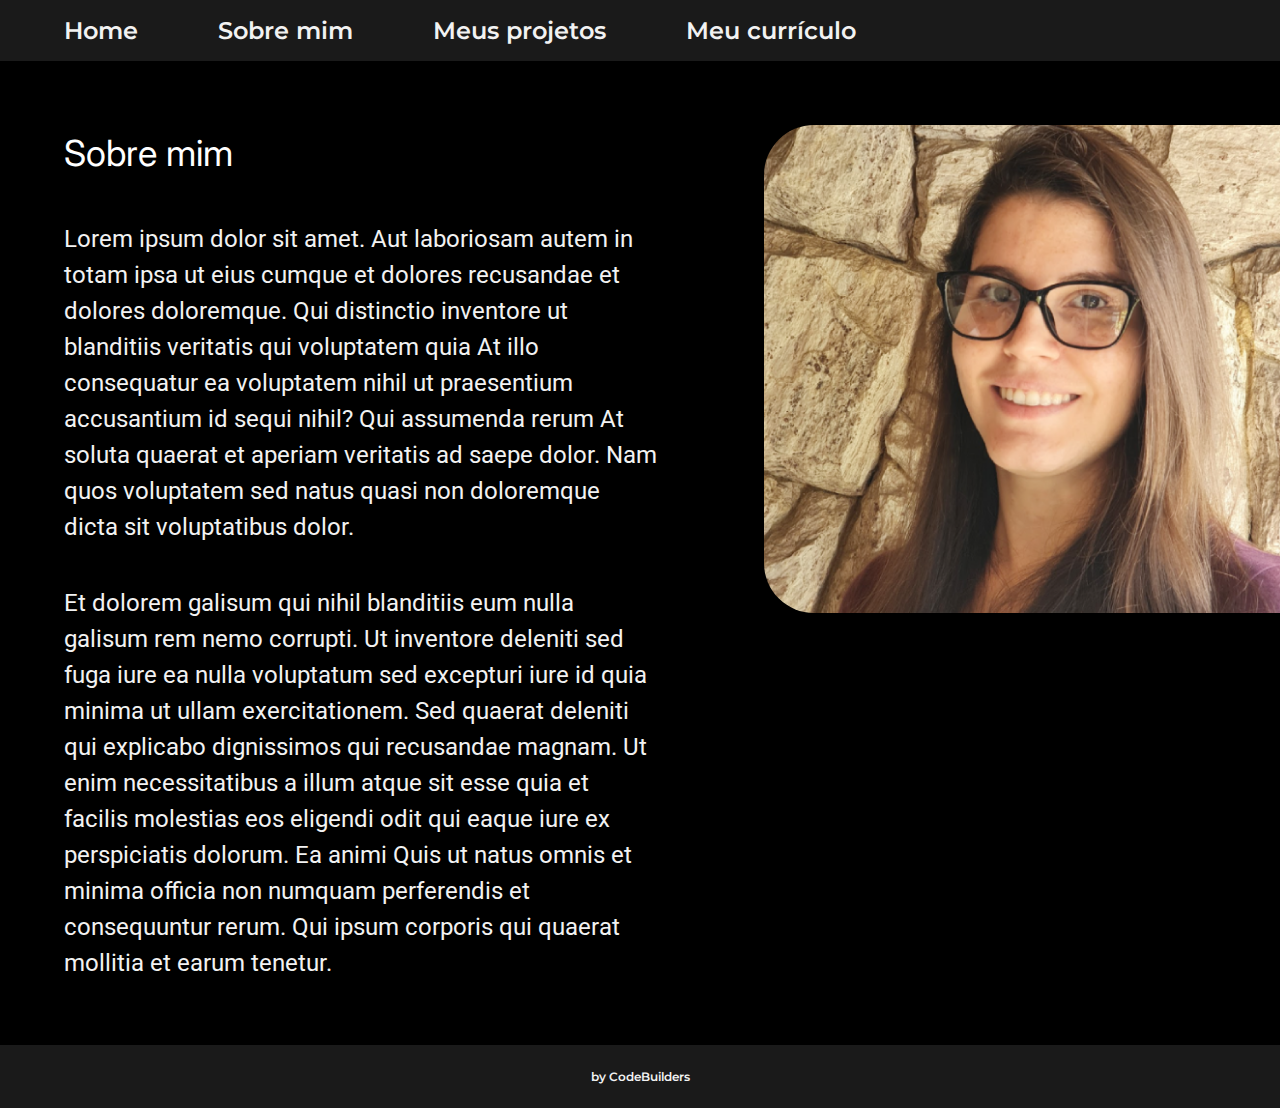
<file: about.html>
<!DOCTYPE html>
<html lang="en">
<head>
  <meta charset="UTF-8">
  <meta name="viewport" content="width=device-width, initial-scale=1.0">
  <link rel="stylesheet" href="/styles/styles.css">
  <link rel="stylesheet" href="/styles/about-style.css">
  <title>Sobre</title>
</head>
<body>
  <header class="header">
    <nav class="menu">
      <a class="items" href="index.html">Home</a>
      <a class="items" href="about.html">Sobre mim</a>
      <a class="items" href="projects.html">Meus projetos</a>
      <a class="items" href="#">Meu currículo</a>
    </nav>
  </header>
  <main class="presentation">
    <div class="about-me">
      <h1 class="about-title">Sobre mim</h1>
      <p class="about-text">Lorem ipsum dolor sit amet. Aut laboriosam autem in totam ipsa ut eius cumque et dolores recusandae et dolores doloremque. Qui distinctio inventore ut blanditiis veritatis qui voluptatem quia At illo consequatur ea voluptatem nihil ut praesentium accusantium id sequi nihil?
        Qui assumenda rerum At soluta quaerat et aperiam veritatis ad saepe dolor. Nam quos voluptatem sed natus quasi non doloremque dicta sit voluptatibus dolor.</p>
      <p class="about-text">Et dolorem galisum qui nihil blanditiis eum nulla galisum rem nemo corrupti. Ut inventore deleniti sed fuga iure ea nulla voluptatum sed excepturi iure id quia minima ut ullam exercitationem.
        Sed quaerat deleniti qui explicabo dignissimos qui recusandae magnam. Ut enim necessitatibus a illum atque sit esse quia et facilis molestias eos eligendi odit qui eaque iure ex perspiciatis dolorum. Ea animi Quis ut natus omnis et minima officia non numquam perferendis et consequuntur rerum. Qui ipsum corporis qui quaerat mollitia et earum tenetur.</p>
    </div>
    <div class="about-image">
      <img class="my-image" src="/assets/isis.png" alt="Foto da Isis Fraga">
    </div>
  </main>
  <footer class="footer">
    <p class="footer-text">by CodeBuilders</p>
  </footer>
</body>
</html>
</file>
<file: styles/styles.css>
@import url('https://fonts.googleapis.com/css2?family=Inter:wght@400;700&family=Montserrat:wght@600&family=Roboto:ital,wght@0,100;0,400;0,900;1,900&display=swap');

:root {
  --primary-color: #000000;
  --secondary-color: rgba(255, 255, 255, 0.10);
  --distak-color: #21D87D;
  --primary-text-color: #F2F2F2;
  --color-hover: #040E1D;

  --primary-font: 'Roboto', sans-serif;
  --secondary-font: 'Montserrat', sans-serif;

  /* exemplos de outras possíveis variáveis */
  /* --font-weight-normal: 400; */
  /* --font-weight-bold: 600; */

  /* --font-size-regular: 24px;  */
  /* --font-size-small: 16px; */
}

* {
  margin: 0;
  padding: 0;
}
/* este código com * serve para resetar o css de todos os elementos */

body {
  height: 100vh;
  box-sizing: border-box;
  background-color: var(--primary-color);
  color: var(--primary-text-color);
  font-family: var(--primary-font);
  display: flex;
  flex-direction: column;
}

.header {
  background: var(--secondary-color);
  padding: 16px 5%;
}

.menu {
  display: flex;
  gap: 80px;
}

.items {
  color: var(--primary-text-color);
  font-family: var(--secondary-font);
  font-size: 1.5rem;
  font-style: normal;
  font-weight: 600;
  line-height: normal;
  text-decoration: none;
  display: flex;

  &:focus {
    color: var(--distak-color);
  }
}

.presentation {
  width: 100%;
  flex:1;
  margin: 5%;
  display: flex;
  align-items: center;
  justify-content: space-between;
}

.content {
  width: 100%;
  max-width: 610px;
  display: flex;
  flex-direction: column;
  align-items: flex-start;
  gap: 40px;
}

.title {
  font-family: 'Inter', sans-serif;
  font-size: 2.25rem;
  font-style: normal;
  font-weight: 400;
  line-height: 56px;
}

.distak-title {
  color: var(--distak-color);
  font-weight: 400;
}

.main-text {
  font-size: 1.5rem;
  font-style: normal;
  font-weight: 400;
  line-height: 36px;
}
.subtitle {
  width: 100%;
  text-align: center;
}
.social {
  width: 100%;
  display: flex;
  justify-content: space-between;
}

@keyframes pulseButton {
	0% {
		animation-timing-function: ease-out;
		transform: scale(1);
		transform-origin: center center;
	}

	10% {
		animation-timing-function: ease-in;
		transform: scale(0.91);
	}

	17% {
		animation-timing-function: ease-out;
		transform: scale(0.98);
	}

	33% {
		animation-timing-function: ease-in;
		transform: scale(0.87);
	}

	45% {
		animation-timing-function: ease-out;
		transform: scale(1);
	}
}

.social-buttons {
  display: flex;
  flex-direction: column;
  gap: 32px;
  width: 100%;
}

.social-button {
  display: flex;
  align-items: center;
  justify-content: center;
  gap: 16px;
  color: var(--primary-text-color);
  width: 100%;
  max-width: 250px;
  padding: 20px 0;
  border: 2px solid;
  border-color: var(--distak-color);
  border-radius: 16px;
  text-align: center;
  font-size: 1.5rem;
  font-style: normal;
  font-weight: 400;
  line-height: 36px;
  text-decoration:none;

  &:hover {
    background-color: var(--color-hover);
  }
}

.social-image {
  width: 24px;
  height: 24px;
}

.animation-button {
  animation: pulseButton 2s ease 0s infinite normal forwards;
}

.image-box {
  width: 500px;
  height: 500px;
  border-radius: 100%;
  overflow: hidden;
}
.image {
  width: 500px;
  height: auto;
  position: relative;
  bottom: 120px;
}

.footer {
  background: var(--secondary-color);
  display: flex;
  justify-content: center;
}

.footer-text {
  color: var(--primary-text-color);
  font-family: Montserrat;
  font-size: 0.75rem;
  font-style: normal;
  font-weight: 600;
  line-height: normal;
  padding: 24px;
}

.hidden-desk {
  display: none;
}
.hidden-mobile {
  display: flex;
}

@media (max-width: 1200px) {
  .hidden-desk {
    display: flex;
  }
  .hidden-mobile {
    display: none;
  }

  .header {
    display: flex;
    align-items: center;
    justify-content: space-between;
    width: 100%;
  }

  .menu {
    gap: 5px;
    width: 100%;
    justify-content: space-between;
  }

  .items {
    align-items: center;
    width: fit-content;
    text-align: center;
  }

  .items.hidden-desk {
    display: flex;
    flex-wrap: wrap;
    align-items: center;
  }
  .presentation {
    flex-direction: column-reverse;
  }

  .social {
    flex-direction: column;
    gap: 32px;
  }

  .social-button {
    max-width: 100%;
  }

  .image-box {
    width: 300px;
    height: 300px;
  }

  .image {
    width: 300px;
    bottom: 65px;
  }
}
</file>
<file: styles/about-style.css>
.presentation {
  display: flex;
  gap: 87px;
  align-items: flex-start;
}

.about-me {
  display: flex;
  flex-direction: column;
  gap: 40px;
  max-width: 593px;
}

.about-title {
  color: #fff;
  font-family: Inter;
  font-size: 36px;
  font-style: normal;
  font-weight: 400;
  line-height: 56px;
}

.about-text {
  font-weight: 400;
  font-size: 24px;
  line-height: 36px;
}

.my-image {
  width: 580px;
  height: auto;
  border-radius: 50px;
}
</file>
